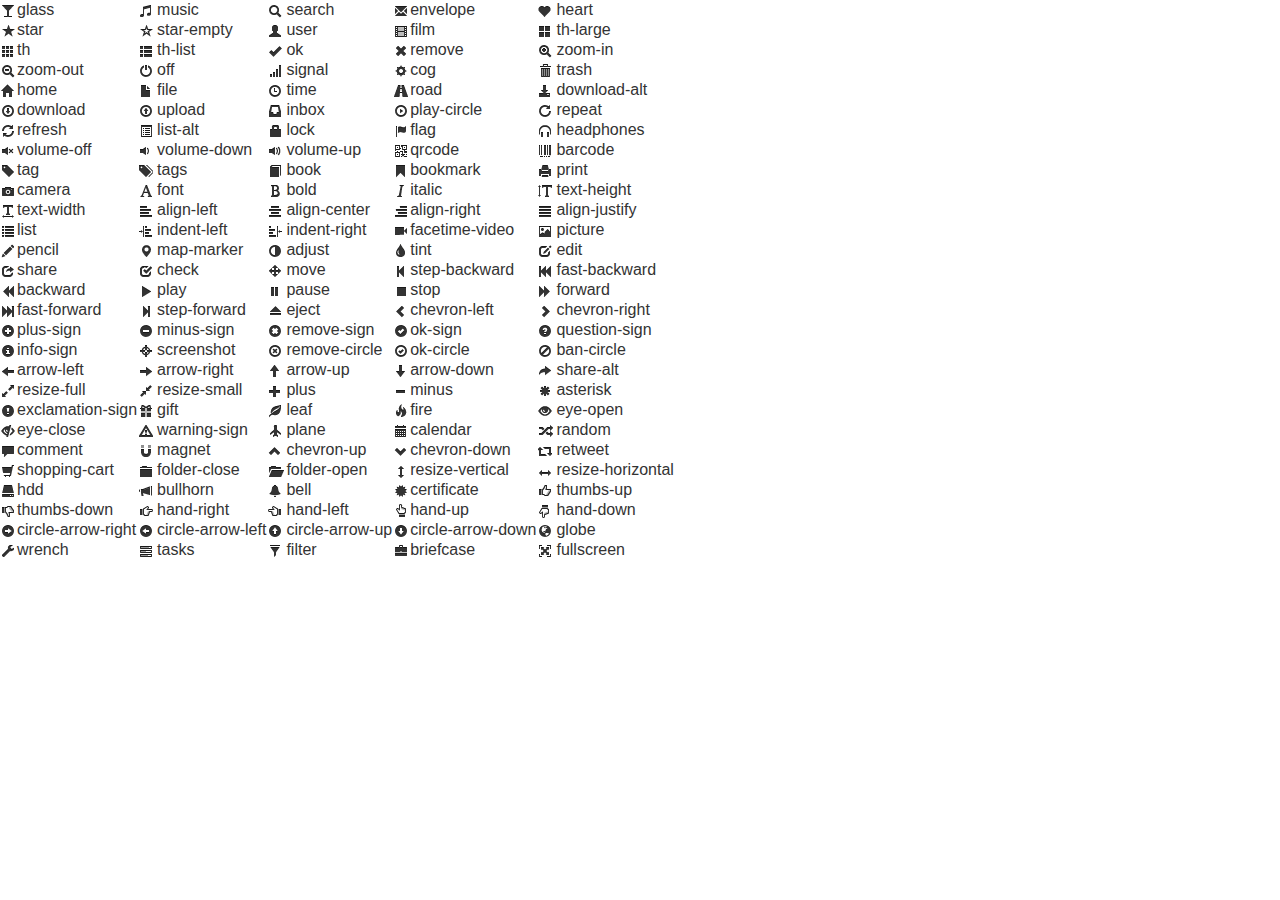
<file: wdbuilder/src/main/webapp/_icons.html>
<html><head><style type="text/css">@IMPORT url("bootstrap/css/bootstrap.css");</style></head><body><table>
<tr><td><i class="icon-glass "></i></td><td> glass </td>
<td><i class="icon-music "></i></td><td> music </td>
<td><i class="icon-search "></i></td><td> search </td>
<td><i class="icon-envelope "></i></td><td> envelope </td>
<td><i class="icon-heart "></i></td><td> heart </td>
</tr><tr><td><i class="icon-star "></i></td><td> star </td>
<td><i class="icon-star-empty "></i></td><td> star-empty </td>
<td><i class="icon-user "></i></td><td> user </td>
<td><i class="icon-film "></i></td><td> film </td>
<td><i class="icon-th-large "></i></td><td> th-large </td>
</tr><tr><td><i class="icon-th "></i></td><td> th </td>
<td><i class="icon-th-list "></i></td><td> th-list </td>
<td><i class="icon-ok "></i></td><td> ok </td>
<td><i class="icon-remove "></i></td><td> remove </td>
<td><i class="icon-zoom-in "></i></td><td> zoom-in </td>
</tr><tr><td><i class="icon-zoom-out "></i></td><td> zoom-out </td>
<td><i class="icon-off "></i></td><td> off </td>
<td><i class="icon-signal "></i></td><td> signal </td>
<td><i class="icon-cog "></i></td><td> cog </td>
<td><i class="icon-trash "></i></td><td> trash </td>
</tr><tr><td><i class="icon-home "></i></td><td> home </td>
<td><i class="icon-file "></i></td><td> file </td>
<td><i class="icon-time "></i></td><td> time </td>
<td><i class="icon-road "></i></td><td> road </td>
<td><i class="icon-download-alt "></i></td><td> download-alt </td>
</tr><tr><td><i class="icon-download "></i></td><td> download </td>
<td><i class="icon-upload "></i></td><td> upload </td>
<td><i class="icon-inbox "></i></td><td> inbox </td>
<td><i class="icon-play-circle "></i></td><td> play-circle </td>
<td><i class="icon-repeat "></i></td><td> repeat </td>
</tr><tr><td><i class="icon-refresh "></i></td><td> refresh </td>
<td><i class="icon-list-alt "></i></td><td> list-alt </td>
<td><i class="icon-lock "></i></td><td> lock </td>
<td><i class="icon-flag "></i></td><td> flag </td>
<td><i class="icon-headphones "></i></td><td> headphones </td>
</tr><tr><td><i class="icon-volume-off "></i></td><td> volume-off </td>
<td><i class="icon-volume-down "></i></td><td> volume-down </td>
<td><i class="icon-volume-up "></i></td><td> volume-up </td>
<td><i class="icon-qrcode "></i></td><td> qrcode </td>
<td><i class="icon-barcode "></i></td><td> barcode </td>
</tr><tr><td><i class="icon-tag "></i></td><td> tag </td>
<td><i class="icon-tags "></i></td><td> tags </td>
<td><i class="icon-book "></i></td><td> book </td>
<td><i class="icon-bookmark "></i></td><td> bookmark </td>
<td><i class="icon-print "></i></td><td> print </td>
</tr><tr><td><i class="icon-camera "></i></td><td> camera </td>
<td><i class="icon-font "></i></td><td> font </td>
<td><i class="icon-bold "></i></td><td> bold </td>
<td><i class="icon-italic "></i></td><td> italic </td>
<td><i class="icon-text-height "></i></td><td> text-height </td>
</tr><tr><td><i class="icon-text-width "></i></td><td> text-width </td>
<td><i class="icon-align-left "></i></td><td> align-left </td>
<td><i class="icon-align-center "></i></td><td> align-center </td>
<td><i class="icon-align-right "></i></td><td> align-right </td>
<td><i class="icon-align-justify "></i></td><td> align-justify </td>
</tr><tr><td><i class="icon-list "></i></td><td> list </td>
<td><i class="icon-indent-left "></i></td><td> indent-left </td>
<td><i class="icon-indent-right "></i></td><td> indent-right </td>
<td><i class="icon-facetime-video "></i></td><td> facetime-video </td>
<td><i class="icon-picture "></i></td><td> picture </td>
</tr><tr><td><i class="icon-pencil "></i></td><td> pencil </td>
<td><i class="icon-map-marker "></i></td><td> map-marker </td>
<td><i class="icon-adjust "></i></td><td> adjust </td>
<td><i class="icon-tint "></i></td><td> tint </td>
<td><i class="icon-edit "></i></td><td> edit </td>
</tr><tr><td><i class="icon-share "></i></td><td> share </td>
<td><i class="icon-check "></i></td><td> check </td>
<td><i class="icon-move "></i></td><td> move </td>
<td><i class="icon-step-backward "></i></td><td> step-backward </td>
<td><i class="icon-fast-backward "></i></td><td> fast-backward </td>
</tr><tr><td><i class="icon-backward "></i></td><td> backward </td>
<td><i class="icon-play "></i></td><td> play </td>
<td><i class="icon-pause "></i></td><td> pause </td>
<td><i class="icon-stop "></i></td><td> stop </td>
<td><i class="icon-forward "></i></td><td> forward </td>
</tr><tr><td><i class="icon-fast-forward "></i></td><td> fast-forward </td>
<td><i class="icon-step-forward "></i></td><td> step-forward </td>
<td><i class="icon-eject "></i></td><td> eject </td>
<td><i class="icon-chevron-left "></i></td><td> chevron-left </td>
<td><i class="icon-chevron-right "></i></td><td> chevron-right </td>
</tr><tr><td><i class="icon-plus-sign "></i></td><td> plus-sign </td>
<td><i class="icon-minus-sign "></i></td><td> minus-sign </td>
<td><i class="icon-remove-sign "></i></td><td> remove-sign </td>
<td><i class="icon-ok-sign "></i></td><td> ok-sign </td>
<td><i class="icon-question-sign "></i></td><td> question-sign </td>
</tr><tr><td><i class="icon-info-sign "></i></td><td> info-sign </td>
<td><i class="icon-screenshot "></i></td><td> screenshot </td>
<td><i class="icon-remove-circle "></i></td><td> remove-circle </td>
<td><i class="icon-ok-circle "></i></td><td> ok-circle </td>
<td><i class="icon-ban-circle "></i></td><td> ban-circle </td>
</tr><tr><td><i class="icon-arrow-left "></i></td><td> arrow-left </td>
<td><i class="icon-arrow-right "></i></td><td> arrow-right </td>
<td><i class="icon-arrow-up "></i></td><td> arrow-up </td>
<td><i class="icon-arrow-down "></i></td><td> arrow-down </td>
<td><i class="icon-share-alt "></i></td><td> share-alt </td>
</tr><tr><td><i class="icon-resize-full "></i></td><td> resize-full </td>
<td><i class="icon-resize-small "></i></td><td> resize-small </td>
<td><i class="icon-plus "></i></td><td> plus </td>
<td><i class="icon-minus "></i></td><td> minus </td>
<td><i class="icon-asterisk "></i></td><td> asterisk </td>
</tr><tr><td><i class="icon-exclamation-sign "></i></td><td> exclamation-sign </td>
<td><i class="icon-gift "></i></td><td> gift </td>
<td><i class="icon-leaf "></i></td><td> leaf </td>
<td><i class="icon-fire "></i></td><td> fire </td>
<td><i class="icon-eye-open "></i></td><td> eye-open </td>
</tr><tr><td><i class="icon-eye-close "></i></td><td> eye-close </td>
<td><i class="icon-warning-sign "></i></td><td> warning-sign </td>
<td><i class="icon-plane "></i></td><td> plane </td>
<td><i class="icon-calendar "></i></td><td> calendar </td>
<td><i class="icon-random "></i></td><td> random </td>
</tr><tr><td><i class="icon-comment "></i></td><td> comment </td>
<td><i class="icon-magnet "></i></td><td> magnet </td>
<td><i class="icon-chevron-up "></i></td><td> chevron-up </td>
<td><i class="icon-chevron-down "></i></td><td> chevron-down </td>
<td><i class="icon-retweet "></i></td><td> retweet </td>
</tr><tr><td><i class="icon-shopping-cart "></i></td><td> shopping-cart </td>
<td><i class="icon-folder-close "></i></td><td> folder-close </td>
<td><i class="icon-folder-open "></i></td><td> folder-open </td>
<td><i class="icon-resize-vertical "></i></td><td> resize-vertical </td>
<td><i class="icon-resize-horizontal "></i></td><td> resize-horizontal </td>
</tr><tr><td><i class="icon-hdd "></i></td><td> hdd </td>
<td><i class="icon-bullhorn "></i></td><td> bullhorn </td>
<td><i class="icon-bell "></i></td><td> bell </td>
<td><i class="icon-certificate "></i></td><td> certificate </td>
<td><i class="icon-thumbs-up "></i></td><td> thumbs-up </td>
</tr><tr><td><i class="icon-thumbs-down "></i></td><td> thumbs-down </td>
<td><i class="icon-hand-right "></i></td><td> hand-right </td>
<td><i class="icon-hand-left "></i></td><td> hand-left </td>
<td><i class="icon-hand-up "></i></td><td> hand-up </td>
<td><i class="icon-hand-down "></i></td><td> hand-down </td>
</tr><tr><td><i class="icon-circle-arrow-right "></i></td><td> circle-arrow-right </td>
<td><i class="icon-circle-arrow-left "></i></td><td> circle-arrow-left </td>
<td><i class="icon-circle-arrow-up "></i></td><td> circle-arrow-up </td>
<td><i class="icon-circle-arrow-down "></i></td><td> circle-arrow-down </td>
<td><i class="icon-globe "></i></td><td> globe </td>
</tr><tr><td><i class="icon-wrench "></i></td><td> wrench </td>
<td><i class="icon-tasks "></i></td><td> tasks </td>
<td><i class="icon-filter "></i></td><td> filter </td>
<td><i class="icon-briefcase "></i></td><td> briefcase </td>
<td><i class="icon-fullscreen "></i></td><td> fullscreen </td>
</tr></tr></table></body></html>
</file>
